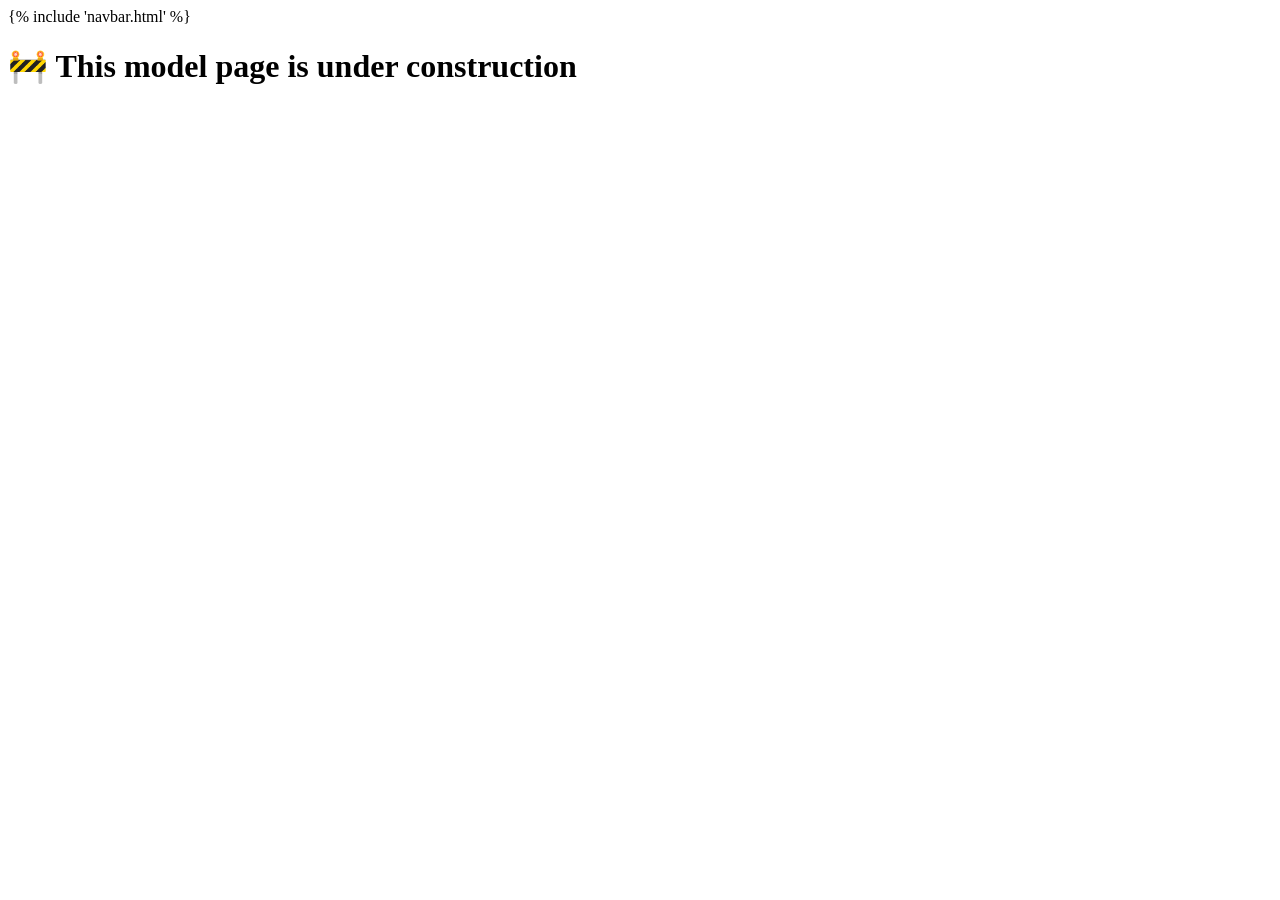
<file: templates/mitigation_model2.html>
<!DOCTYPE html>
<html lang="en">
<head>
    <meta charset="UTF-8">
    <meta name="viewport" content="width=device-width, initial-scale=1.0">
    <title>Document</title>
</head>
<body>
    {% include 'navbar.html' %}
<h1>🚧 This model page is under construction</h1>

</body>
</html>
</file>
